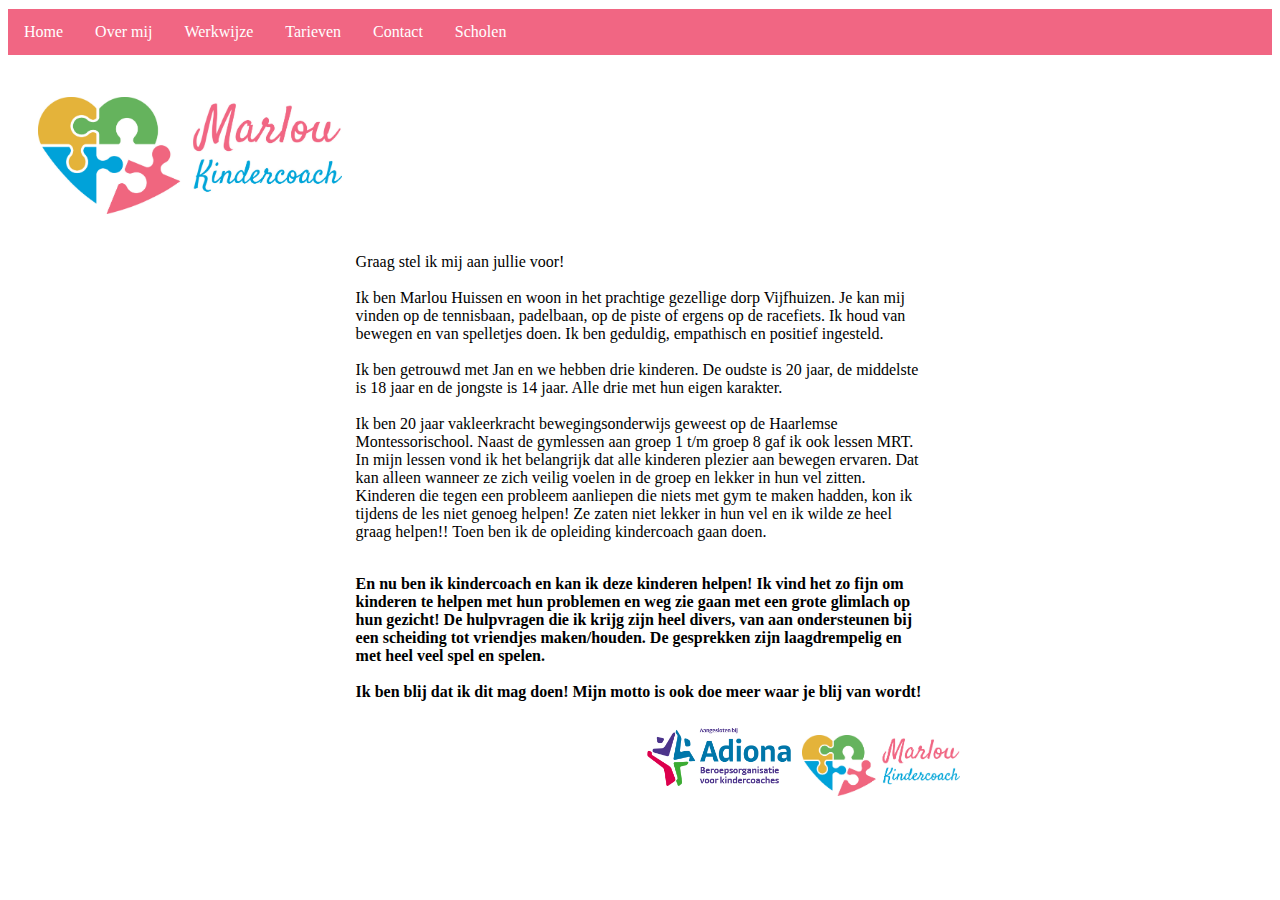
<file: pages/about_me.html>
<!DOCTYPE html>
<html lang="nl">
<head>
    <meta charset="UTF-8">
    <meta name="viewport" content="width=device-width, initial-scale=1.0">
    <title>Marlou kindercoach</title>

    <link rel="Stylesheet" href="../stylesheets/menu.css">
    <link rel="Stylesheet" href="../stylesheets/mian_layout.css">
    <link rel="icon" href="../images/favicon.ico">
</head>
<body>

<div class="navbar">
    <a href="../index.html">Home</a>
    <a href="about_me.html">Over mij</a>
    <a href="workway.html">Werkwijze</a>
    <a href="prices.html">Tarieven</a>
    <a href="Contact.html">Contact</a>
    <a href="schools.html">Scholen</a>
</div>

<div class="header">
    <img src="../images/logo_dun.jpg">
</div>

<div class="row">
    <div class="column">
        <p>
            Graag stel ik mij aan jullie voor!
            <br><br>
            Ik ben Marlou Huissen en woon in het prachtige gezellige dorp Vijfhuizen. Je kan mij vinden
            op de tennisbaan, padelbaan, op de piste of ergens op de racefiets. Ik houd van bewegen en
            van spelletjes doen. Ik ben geduldig, empathisch en positief ingesteld.
            <br><br>
            Ik ben getrouwd met Jan en we hebben drie kinderen. De oudste is 20 jaar, de middelste is 18
            jaar en de jongste is 14 jaar. Alle drie met hun eigen karakter.
            <br><br>
            Ik ben 20 jaar vakleerkracht bewegingsonderwijs geweest op de Haarlemse
            Montessorischool. Naast de gymlessen aan groep 1 t/m groep 8 gaf ik ook lessen MRT. In mijn
            lessen vond ik het belangrijk dat alle kinderen plezier aan bewegen ervaren. Dat kan alleen
            wanneer ze zich veilig voelen in de groep en lekker in hun vel zitten. Kinderen die tegen een
            probleem aanliepen die niets met gym te maken hadden, kon ik tijdens de les niet genoeg
            helpen! Ze zaten niet lekker in hun vel en ik wilde ze heel graag helpen!! Toen ben ik de
            opleiding kindercoach gaan doen.
            <br><br>
        </p>
        <p style="font-weight: bold">
            En nu ben ik kindercoach en kan ik deze kinderen helpen! Ik vind het zo fijn om kinderen te
            helpen met hun problemen en weg zie gaan met een grote glimlach op hun gezicht! De
            hulpvragen die ik krijg zijn heel divers, van aan ondersteunen bij een scheiding tot vriendjes
            maken/houden. De gesprekken zijn laagdrempelig en met heel veel spel en spelen.
            <br><br>
            Ik ben blij dat ik dit mag doen! Mijn motto is ook doe meer waar je blij van wordt!
        </p>
    </div>
</div>

<footer class="footer">
    <img src="../images/samewerking.png" class="footerimg">
    <img src="../images/logo_dun.jpg" class="footerimg">
</footer>

</body>
</html>
</file>
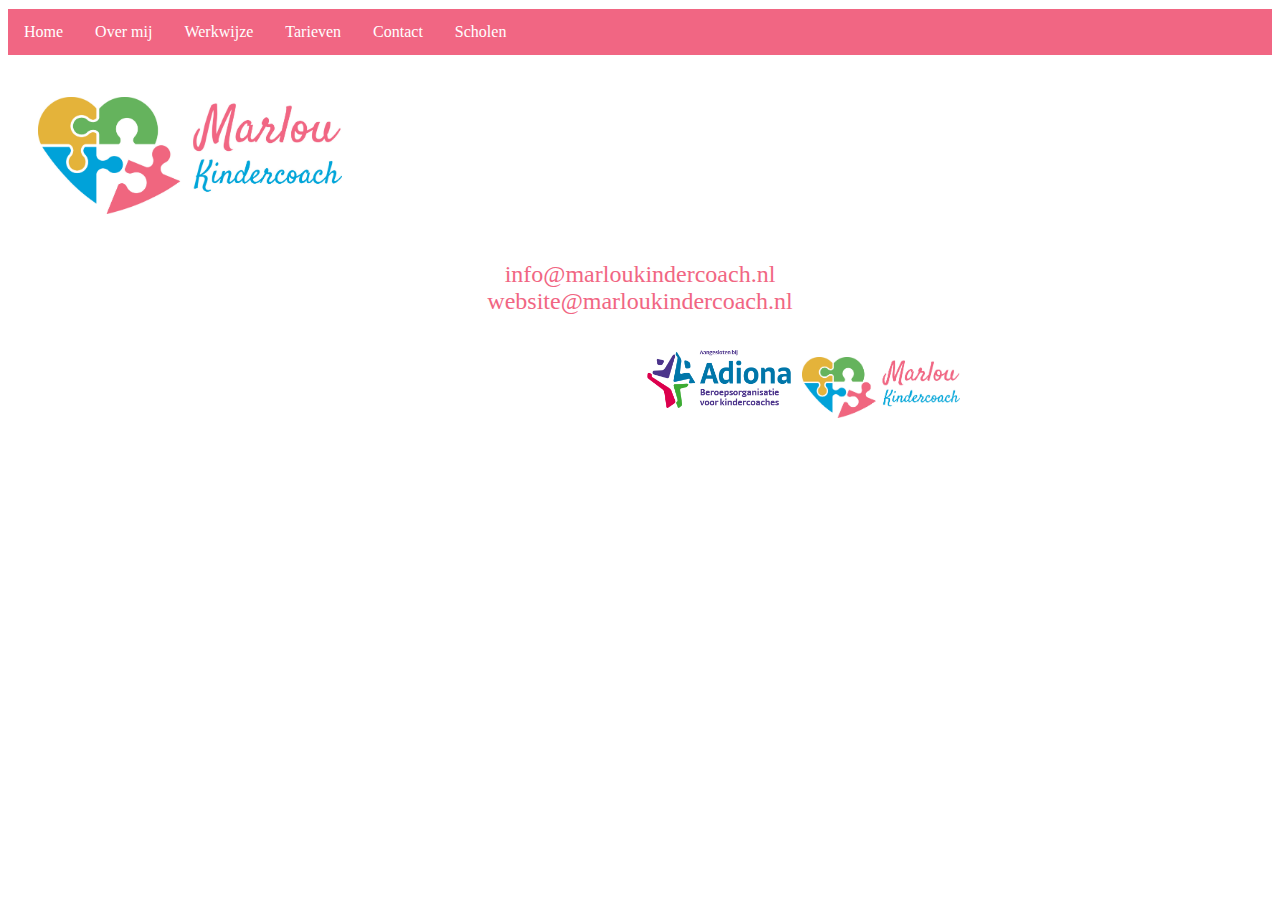
<file: pages/Contact.html>
<!DOCTYPE html>
<html lang="nl">
<head>
    <meta charset="UTF-8">
    <meta name="viewport" content="width=device-width, initial-scale=1.0">
    <title>Marlou kindercoach</title>

    <link rel="Stylesheet" href="../stylesheets/menu.css">
    <link rel="Stylesheet" href="../stylesheets/mian_layout.css">
    <link rel="icon" href="../images/favicon.ico">
</head>
<body>

<div class="navbar">
    <a href="../index.html">Home</a>
    <a href="about_me.html">Over mij</a>
    <a href="workway.html">Werkwijze</a>
    <a href="prices.html">Tarieven</a>
    <a href="Contact.html">Contact</a>
    <a href="schools.html">Scholen</a>
</div>

<div class="header">
    <img src="../images/logo_dun.jpg">
</div>

<div class="column">
    <p style="text-align: center; font-size: 24px">
        <a href="mailto:info@marloukindercoach.nl" style="text-decoration: none">info@marloukindercoach.nl</a>
        <br>
        <a href="mailto:website@marloukindercoach.nl" style="text-decoration: none">website@marloukindercoach.nl</a>
    </p>
</div>

<footer class="footer">
    <img src="../images/samewerking.png" class="footerimg">
    <img src="../images/logo_dun.jpg" class="footerimg">
</footer>

</body>
</html>
</file>
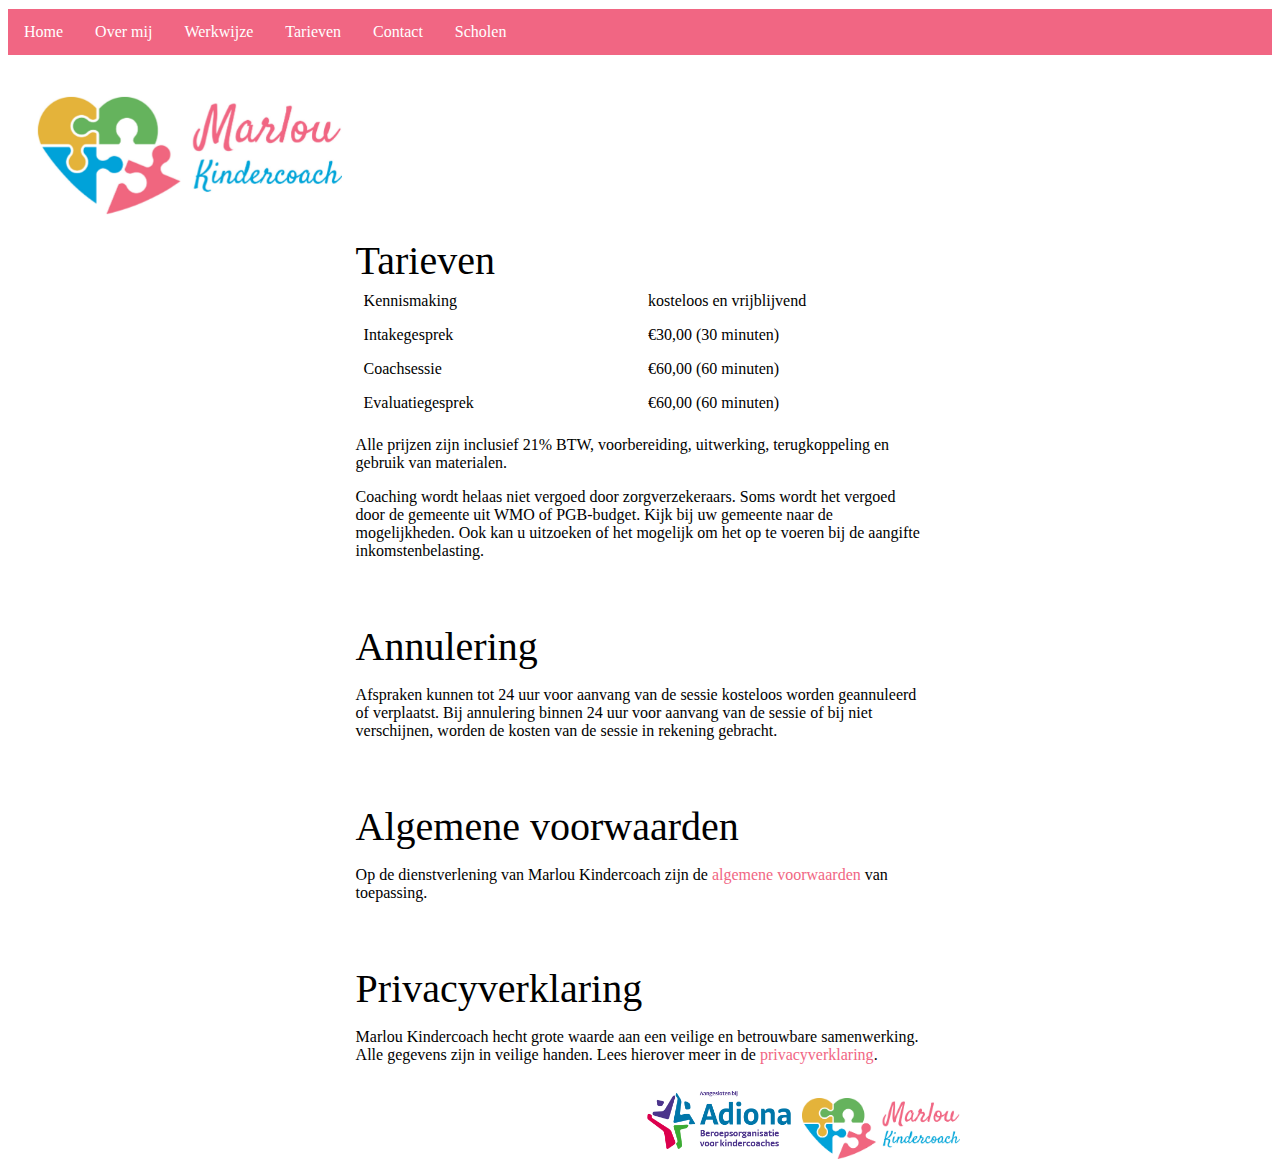
<file: pages/prices.html>
<!DOCTYPE html>
<html lang="nl">
<head>
    <meta charset="UTF-8">
    <meta name="viewport" content="width=device-width, initial-scale=1.0">
    <title>Marlou kindercoach</title>

    <link rel="Stylesheet" href="../stylesheets/menu.css">
    <link rel="Stylesheet" href="../stylesheets/mian_layout.css">
    <link rel="icon" href="../images/favicon.ico">
</head>
<body>

<div class="navbar">
    <a href="../index.html">Home</a>
    <a href="about_me.html">Over mij</a>
    <a href="workway.html">Werkwijze</a>
    <a href="prices.html">Tarieven</a>
    <a href="Contact.html">Contact</a>
    <a href="schools.html">Scholen</a>
</div>

<div class="header">
    <img src="../images/logo_dun.jpg">
</div>

<div class="row">
    <div class="column">
        Tarieven
    </div>
</div>

<div class="prices">
    <table>
        <tr>
            <td>Kennismaking</td>
            <td>kosteloos en vrijblijvend</td>
        </tr>
        <tr>
            <td>Intakegesprek</td>
            <td>€30,00 (30 minuten)</td>
        </tr>
        <tr>
            <td>Coachsessie</td>
            <td>€60,00 (60 minuten)</td>
        </tr>
        <tr>
            <td>Evaluatiegesprek</td>
            <td>€60,00 (60 minuten)</td>
        </tr>
    </table>
</div>

<div class="row">
    <div class="column">
        <p>
            Alle prijzen zijn inclusief 21% BTW, voorbereiding, uitwerking, terugkoppeling en gebruik van materialen.
        </p>
        <p>
            Coaching wordt helaas niet vergoed door zorgverzekeraars. Soms wordt het vergoed door de
            gemeente uit WMO of PGB-budget. Kijk bij uw gemeente naar de mogelijkheden. Ook kan u
            uitzoeken of het mogelijk om het op te voeren bij de aangifte inkomstenbelasting.
        </p>
        <br>
        Annulering
        <p>
            Afspraken kunnen tot 24 uur voor aanvang van de sessie kosteloos worden geannuleerd of
            verplaatst. Bij annulering binnen 24 uur voor aanvang van de sessie of bij niet verschijnen, worden de
            kosten van de sessie in rekening gebracht.
        </p>
        <br>
        Algemene voorwaarden
        <p>
            Op de dienstverlening van Marlou Kindercoach zijn de <a href="../pdf/Algemene_voorwaarden.pdf">algemene voorwaarden</a> van toepassing.
        </p>
        <br>
        Privacyverklaring
        <p>
            Marlou Kindercoach hecht grote waarde aan een veilige en betrouwbare samenwerking. Alle
            gegevens zijn in veilige handen. Lees hierover meer in de <a href="../pdf/privacyverklaring.pdf">privacyverklaring</a>.
        </p>
    </div>
</div>

<footer class="footer">
    <img src="../images/samewerking.png" class="footerimg">
    <img src="../images/logo_dun.jpg" class="footerimg">
</footer>

</body>
</html>
</file>
<file: stylesheets/menu.css>
.navbar {
    position: -webkit-sticky;
    position: sticky;
    overflow: hidden;
    top: 1%;
    background-color: #f16683;
}

.navbar a {
    color: white;
    float: left;
    font-size: 16px;
    text-align: center;
    padding: 14px 16px;
    text-decoration: none;
}


.navbar a:hover{
    background-color: #04a1df;
}
</file>
<file: stylesheets/mian_layout.css>
.header {
    padding: 2%;
    font-size: 5vw;
}

.header img {
    width: 25%;
    padding: 0 5px;
}

.column {
    margin: auto;
    width: 45%;
    font-size: 40px;
    padding: 0 10px;
}

.column p {
    font-size: 16px;
}

.column ul {
    font-size: 16px;
    list-style-image: url("../images/heart_small.png");
}

.column a {
    text-decoration: none;
    color: #f16683;
}

.column a:visited {
    color: #04a1df;
}

.image {
    text-align: center;
}

.image img {
    width: 45%;
}

.row:after {
    content: "";
    display: table;
    clear: both;
}

.prices table {
    border-collapse: collapse;
    margin: auto;
    width: 45%;
}

.prices td, th {
    padding: 8px;
    width: 25%;
    text-align: left;
}

.prices th {
    text-align: center;
}

.footer {
    float: right;
    width: 50%;
}

.footer a {
    text-decoration: none;
    color: #f16683;
}

.footer a:visited {
    color: #04a1df;
}

.footerimg {
    height: 25%;
    width: 25%;
}

@media screen and (max-width: 600px) {
    .header {
        text-align: center;
        background-color: white;
    }

    .header img {
        width: 75%;
    }

    .column {
    width: 90%;
    }

    .image img {
        width: 100%;
    }

    .prices table {
        width: auto;
    }
}

@media screen and (min-width: 601px) {
    .header {
        position: -webkit-sticky;
        position: sticky;
        top: 8%;
    }
}
</file>
